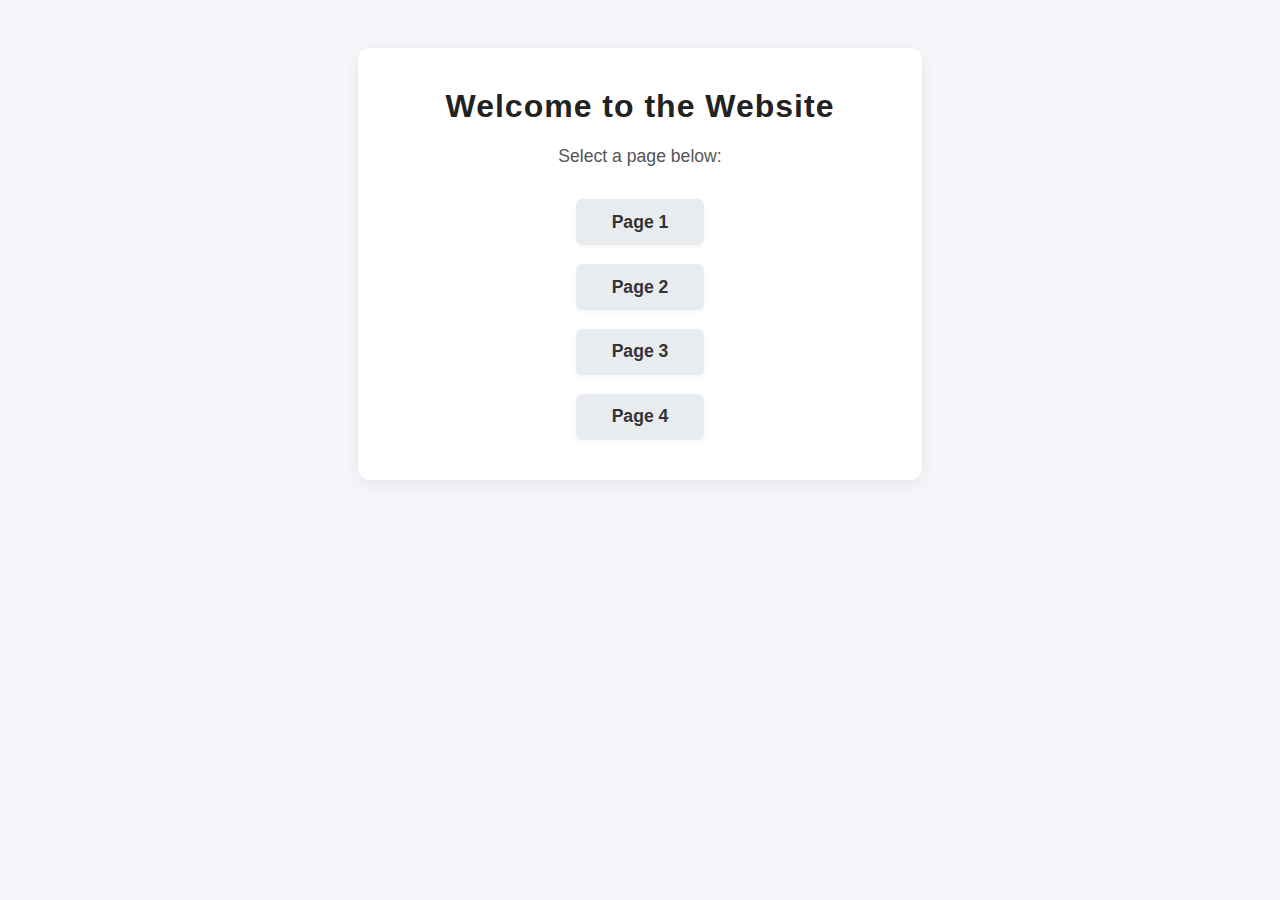
<file: index.html>
<!DOCTYPE html>
<html lang="en">
<head>
    <meta charset="UTF-8">
    <title>Website Navigation</title>
    <link rel="stylesheet" href="style.css">
</head>
<body>
    <main>
        <h1>Welcome to the Website</h1>
        <p>Select a page below:</p>
        <section class="page-links">
            <ul>
                <li><a href="website_files/mapper_x10_synthetic_copy.html">Page 1</a></li>
                <li><a href="website_files/mapper_x10_synthetic_first.html">Page 2</a></li>
                <li><a href="website_files/mapper_x10_synthetic_norm.html">Page 3</a></li>
                <li><a href="website_files/mapper_x10_synthetic.html">Page 4</a></li>
            </ul>
        </section>
    </main>
</body>
</html>
</file>
<file: style.css>
body {
    font-family: Arial, sans-serif;
    margin: 0;
    background: #f4f6fa;
}

main {
    max-width: 500px;
    margin: 3em auto;
    background: #fff;
    padding: 2.5em 2em;
    border-radius: 12px;
    box-shadow: 0 4px 16px rgba(0,0,0,0.07);
    text-align: center;
}

h1 {
    margin-top: 0;
    color: #222;
    font-size: 2em;
    letter-spacing: 1px;
}

p {
    color: #555;
    font-size: 1.1em;
}

.page-links ul {
    list-style: none;
    padding: 0;
    margin: 2em 0 0 0;
    display: flex;
    flex-direction: column;
    gap: 1.2em;
    align-items: center;
}

.page-links li {
    margin: 0;
}

.page-links a {
    display: inline-block;
    text-decoration: none;
    color: #333;
    font-weight: bold;
    font-size: 1.1em;
    padding: 0.7em 2em;
    border-radius: 6px;
    background: #e9ecef;
    transition: background 0.2s, color 0.2s, box-shadow 0.2s;
    box-shadow: 0 2px 6px rgba(0,0,0,0.04);
}

.page-links a:hover {
    background: #0078d7;
    color: #fff;
    box-shadow: 0 4px 12px rgba(0,120,215,0.10);
}
</file>
